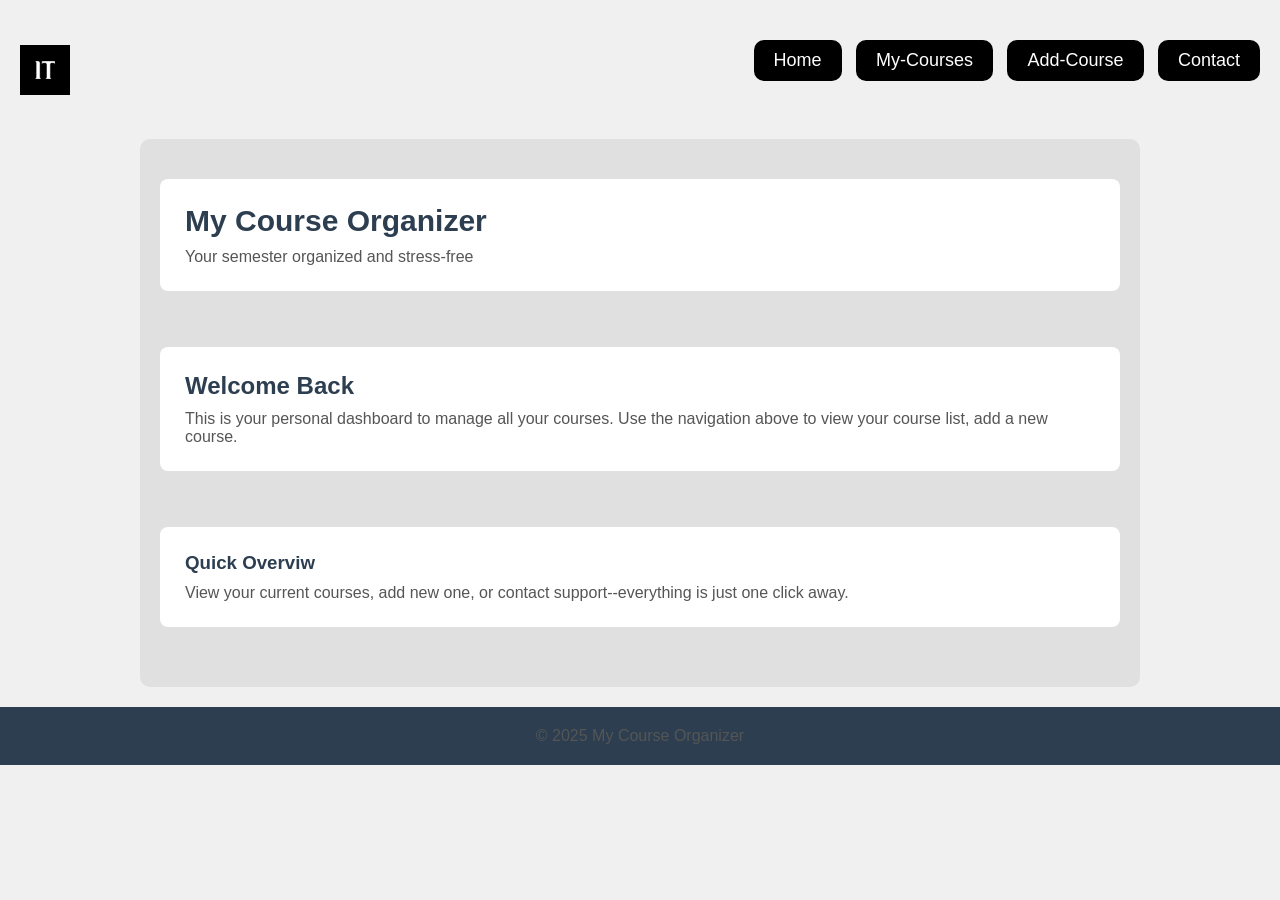
<file: index.html>
<!doctype html>
<html lang="en">
  <head>
    <link rel="stylesheet" href="style.css" />
    <meta charset="UTF-8" />
    <meta name="viewport" content="width=device-width, initial-scale=1.0" />
    <title>Internet Technology personal Task</title>
  </head>

  <body>
    <!--Header-->

    <div class="Header">
      <div class="Headerlogo">
        <img src="images/تنزيل.png" alt="logo" height="50px" />
      </div>

      <nav class="Headerlinks">
        <a href="index.html">Home</a>
        <a href="courses.html">My-Courses</a>
        <a href="add-course.html">Add-Course</a>
        <a href="contact.html">Contact</a>
      </nav>
    </div>
    <main class="MIDsection">
      <div class="MIDsection1">
        <h1>My Course Organizer</h1>
        <p>Your semester organized and stress-free</p>
      </div>
      <br />
      <br />

      <div class="MIDsection2">
        <h2>Welcome Back</h2>
        <p>
          This is your personal dashboard to manage all your courses. Use the
          navigation above to view your course list, add a new course.
        </p>
      </div>
      <br />
      <br />

      <div class="MIDsection3">
        <h3>Quick Overviw</h3>
        <p>
          View your current courses, add new one, or contact support--everything
          is just one click away.
        </p>
      </div>
    </main>
 <footer style="text-align: center; padding: 20px; background: #2c3e50; color: white;">
  <p>&copy; 2025 My Course Organizer</p>
</footer>
  </body>
</html>
</file>
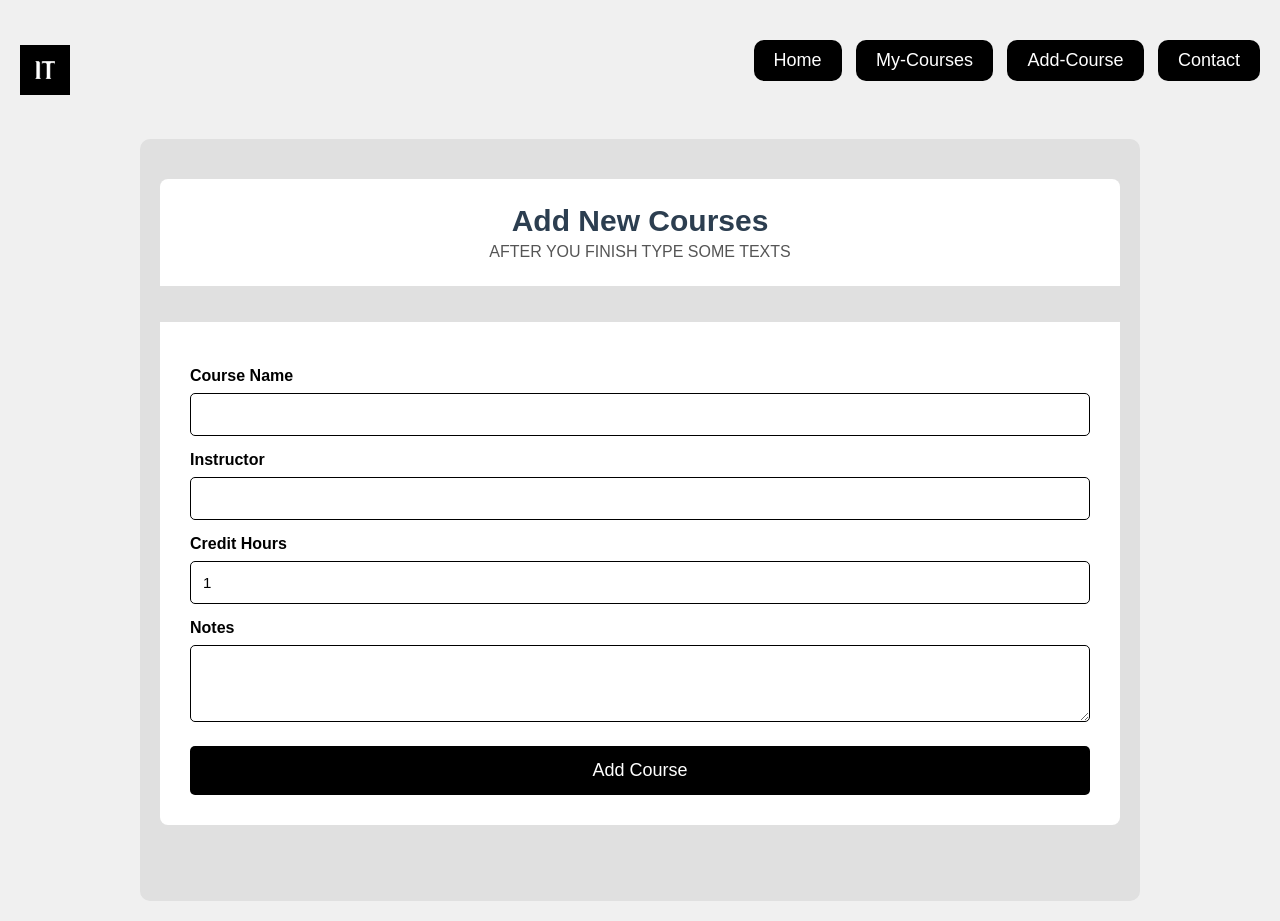
<file: add-course.html>
<!doctype html>
<html lang="en">
  <head>
    <meta charset="UTF-8" />
    <meta name="viewport" content="width=device-width, initial-scale=1.0" />
    <title>Add-Course</title>
    <link rel="stylesheet" href="style.css" />
  </head>
  <body>
    <!--Header-->

    <div class="Header">
      <div class="Headerlogo">
        <img src="images/تنزيل.png" alt="logo" height="50px" />
      </div>

      <nav class="Headerlinks">
        <a href="index.html">Home</a>
        <a href="courses.html">My-Courses</a>
        <a href="add-course.html">Add-Course</a>
        <a href="contact.html">Contact</a>
      </nav>
    </div>
    <main class="MIDsection-mycourses">
      <div class="MIDsection1-mycourses">
        <h1>Add New Courses</h1>
        <p>AFTER YOU FINISH TYPE SOME TEXTS</p>
      </div>
      <br />
      <br />
      <form class="course-form">
        <label for="course-name">Course Name</label>
        <input type="text" id="course-name" name="course-name" required />

        <label for="instructor">Instructor</label>
        <input type="text" id="instructor" name="instructor" required />

        <label for="credits">Credit Hours</label>
        <input
          type="number"
          id="credits"
          min="1"
          max="4"
          name="credits"
          value="1"
          required
        />

        <label for="notes">Notes</label>
        <textarea id="notes" name="notes" rows="3"></textarea>

        <input type="submit" value="Add Course" class="submit-btn" />
      </form>

      <br />
      <br />
    </main>
  </body>
</html>
</file>
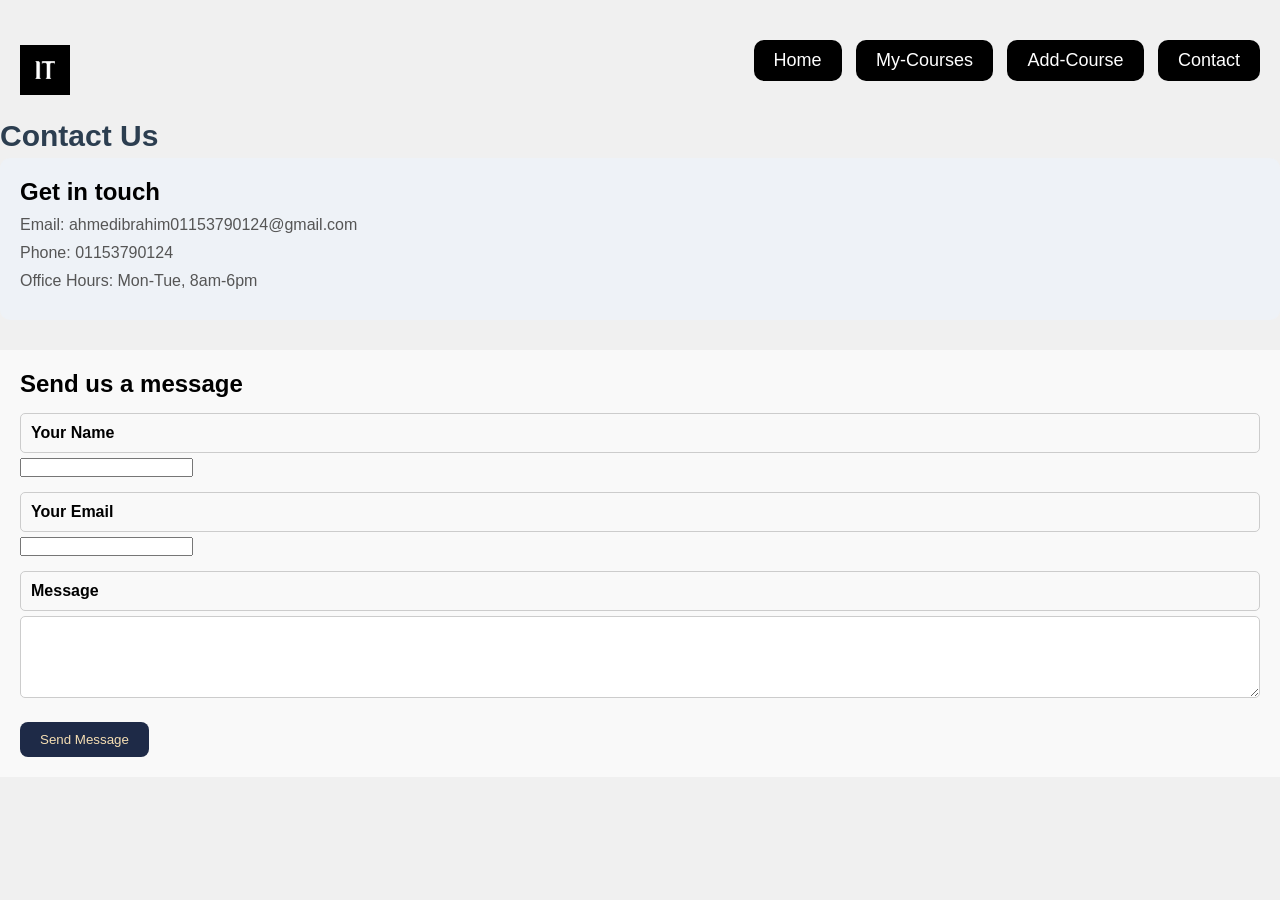
<file: contact.html>
<!DOCTYPE html>
<html lang="en">
<head>
    <meta charset="UTF-8">
    <meta name="viewport" content="width=device-width, initial-scale=1.0">
    <title>Contact</title>
    <link rel="stylesheet" href="style.css">
</head>
<body>
       <!--Header-->

    <div class="Header">
      <div class="Headerlogo">
        <img src="images/تنزيل.png" alt="logo" height="50px" />
      </div>

      <nav class="Headerlinks">
        <a href="index.html">Home</a>
        <a href="courses.html">My-Courses</a>
        <a href="add-course.html">Add-Course</a>
        <a href="contact.html">Contact</a>
      </nav>
    </div>

    <main class="MAIN">

        <h1>Contact Us</h1>
        <section class="contact-info">
            <h2>Get in touch</h2>
            <p>Email: ahmedibrahim01153790124@gmail.com</p>
            <p>Phone: 01153790124</p>
            <p>Office Hours: Mon-Tue, 8am-6pm</p>
        </section>
        <section class="contact-form">
            <h2>Send us a message</h2>
            <form>
                <label for="name">Your Name</label>
                <input type="text" id="name" name="name" required>

                <label for="email">Your Email</label>
                <input type="email" id="email" name="email" required>

                <label for="message">Message</label>
                <textarea id="message" name="message" rows="4" required></textarea>

                <input type="submit" value="Send Message" class="submit-btn"></form>
        </section>
    </main>
    
</body>
</html>
</file>
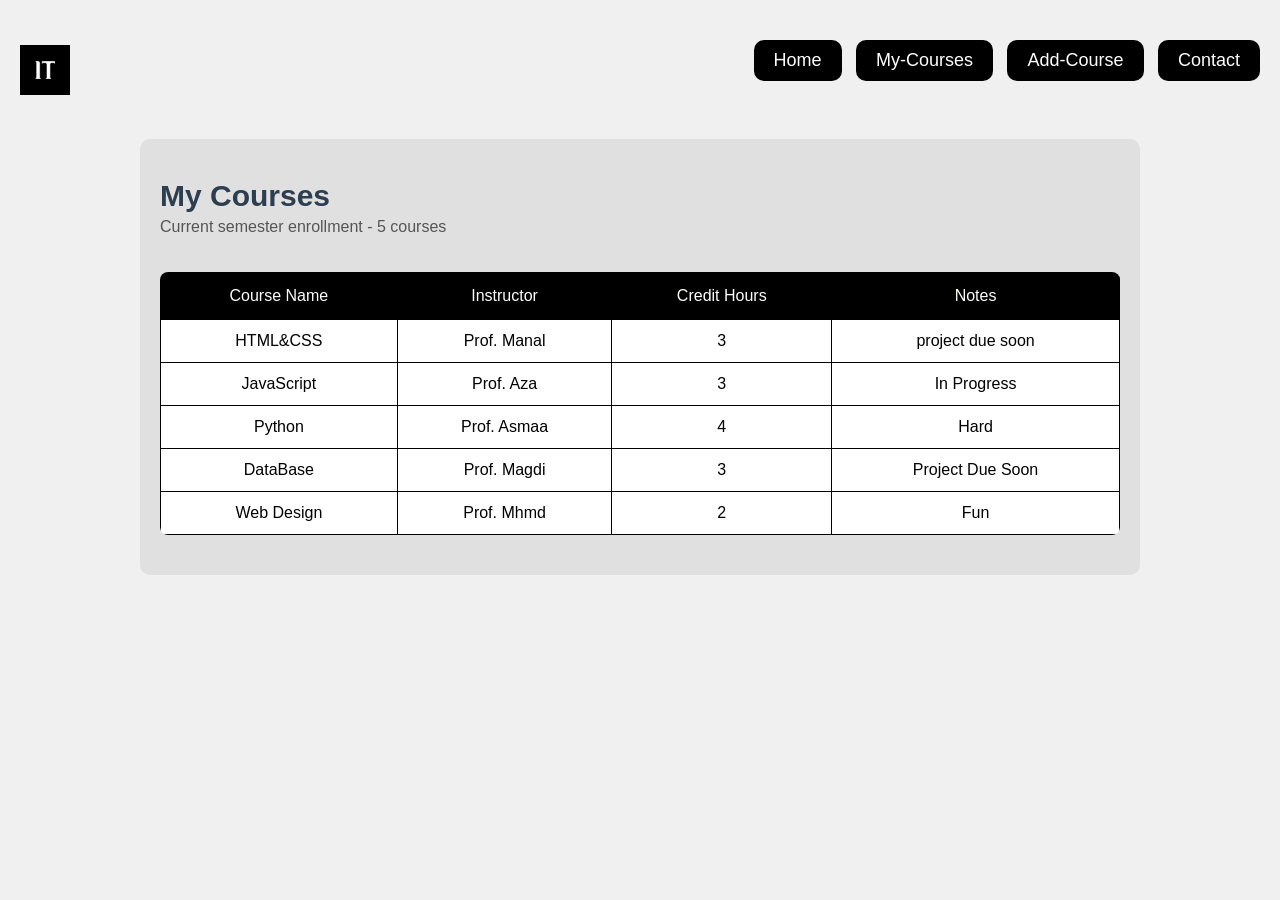
<file: courses.html>
<!doctype html>
<html lang="en">
  <head>
    <meta charset="UTF-8" />
    <meta name="viewport" content="width=device-width, initial-scale=1.0" />
    <title>My Courses</title>
    <link rel="stylesheet" href="style.css" />
  </head>
  <body>
    <!--Header-->

    <div class="Header">
      <div class="Headerlogo">
        <img src="images/تنزيل.png" alt="logo" height="50px" />
      </div>

      <nav class="Headerlinks">
        <a href="index.html">Home</a>
        <a href="courses.html">My-Courses</a>
        <a href="add-course.html">Add-Course</a>
        <a href="contact.html">Contact</a>
      </nav>
    </div>
    <main class="MIDsection">
      <div class="MIDsection11">
        <h1>My Courses</h1>
        <p>Current semester enrollment - 5 courses</p>
      </div>
      <br />
      <br />
      <table class="My-Courses-Table">
        <tr>
          <th>Course Name</th>
          <th>Instructor</th>
          <th>Credit Hours</th>
          <th>Notes</th>
        </tr>
        <tr>
          <td>HTML&CSS</td>
          <td>Prof. Manal</td>
          <td>3</td>
          <td>project due soon</td>
        </tr>
        <tr>
          <td>JavaScript</td>
          <td>Prof. Aza</td>
          <td>3</td>
          <td>In Progress</td>
        </tr>
        <tr>
          <td>Python</td>
          <td>Prof. Asmaa</td>
          <td>4</td>
          <td>Hard</td>
        </tr>
        <tr>
          <td>DataBase</td>
          <td>Prof. Magdi</td>
          <td>3</td>
          <td>Project Due Soon</td>
        </tr>
        <tr>
          <td>Web Design</td>
          <td>Prof. Mhmd</td>
          <td>2</td>
          <td>Fun</td>
        </tr>
      </table>
    </main>
  </body>
</html>
</file>
<file: style.css>
* {
  margin: 0;
  padding: 0;
  box-sizing: border-box;
}
body {
  font-family: Arial, Helvetica, sans-serif;
  background-color: #f0f0f0;
}

.Headerlogo {
  text-align: center;
  padding: 20px;
}

.Header {
  display: flex;
  justify-content: space-between;
  margin: 0;
  padding-top: 25px;
  background-color: transparent;
}
.Headerlinks {
  padding: 15px;
  text-align: center;
}

.Headerlinks a {
  color: rgb(255, 255, 255);
  text-decoration: none;
  margin: 0 5px;
  transition: 0.3s;
  display: inline-block;
  background-color: #000000;
  border-radius: 10px;
  padding: 10px 20px;
  font-size: 18px;
}
.Headerlinks a:hover {
  background-color: #387258;
  color: rgb(255, 255, 255);
  transform: scale(1.1);
}
.MIDsection {
  background-color: #e0e0e0;
  padding: 40px 20px;
  max-width: 1000px;
  margin: 20px auto;
  border-radius: 10px;
}
.MIDsection1,
.MIDsection2,
.MIDsection3 {
  background-color: white;
  padding: 25px;
  margin-bottom: 20px;
  border-radius: 8px;
}
.MIDsection1 h1,
.MIDsection2 h2,
.MIDsection3 h3 {
  color: #2c3e50;
}
.MIDsection1 p,
.MIDsection2 p,
.MIDsection3 p {
  color: #555;
  margin-top: 10px;
}
.My-Courses-Table {
  width: 100%;
  border-collapse: collapse;
  background-color: rgb(255, 255, 255);
  border-radius: 8px;
  overflow: hidden;
  box-shadow: none;
  margin-top: 0;
}
th,
td {
  border: 1px solid black;
  padding: 10px;
  text-align: center;
}
th {
  background-color: #000000 !important;
  color: rgb(254, 255, 250);
  padding: 14px 12px;
  text-align: center;
  font-weight: normal;
}
td {
  padding: 12px;
  border-bottom: 1px solid;
}
tr :hover {
  background-color: #387258;
  transition: 0.3s;
}
.course-form {
  background-color: #ffffff;
  padding: 30px;
  border-radius: 0 0 8px 8px;
  max-width: 1000px;
}
.course-form label {
  display: block;
  margin-top: 15px;
  margin-bottom: 8px;
  font-weight: bold;
}
.course-form input,
.course-form textarea {
  width: 100%;
  padding: 12px;
  border: 1px solid #000000;
  border-radius: 5px;
  font-size: 15px;
  font-family: Arial, Helvetica, sans-serif;
  transform: 0.3s;
}
.course-form input :focus,
.course-form textarea :focus {
  outline: none;
  border-color: #3498db;
}
.course-form input :hover,
.course-form textarea :hover {
  border-color: #226847;
  transform: scale(1.1);
}
.course-form .submit-btn {
  background-color: #000000;
  color: rgb(255, 255, 255);
  padding: 14px 28px;
  border: none;
  border-radius: 5px;
  font-size: 18px;
  margin-top: 20px;
  cursor: pointer;
  transition: 0.3s;
  width: 100%;
}
.course-form .submit-btn:hover {
  background-color: #387258;
  color: #ffffff;
  transform: scale(1.1);
}
.MIDsection-mycourses {
  background-color: #e0e0e0;
  padding: 40px 20px;
  max-width: 1000px;
  margin: 20px auto;
  border-radius: 10px;
}
.MIDsection1-mycourses {
  background-color: white;
  padding: 25px;
  margin-bottom: 0;
  border-radius: 8px 8px 0 0;
  text-align: center;
}
h1 {
  color: #2c3e50;
  font-size: 30px;
  margin-bottom: 5px;
}
p {
  color: #555;
}
@media (max-width: 600px) {
  .MIDsection-mycourses {
    padding: 20px 10px;
  }
  .course-form {
    padding: 20px;
  }
}
.contact-info {
  background-color: #eef2f7;
  padding: 20px;
  border-radius: 10px;
  margin-bottom: 30px;
}
.contact-info p {
  margin: 10px 0;
}
.contact-form {
  background-color: #f9f9f9;
  padding: 20px;
  border: 10px;
}
.contact-form label {
  display: block;
  margin-top: 15px;
  margin-bottom: 5px;
  font-weight: bold;
}
.contact-form label,
.contact-form textarea {
  width: 100%;
  padding: 10px;
  border: 1px solid #ccc;
  border-radius: 5px;
}
.contact-form .submit-btn {
  background-color: #1e2a47;
  color: wheat;
  border: none;
  margin-top: 20px;
  padding: 10px 20px;
  cursor: pointer;
  transition: 0.3s;
  width: auto;
  border-radius: 8px;
}
.contact-form .submit-btn:hover {
  background-color: #387258;
  color: white;
}
</file>
